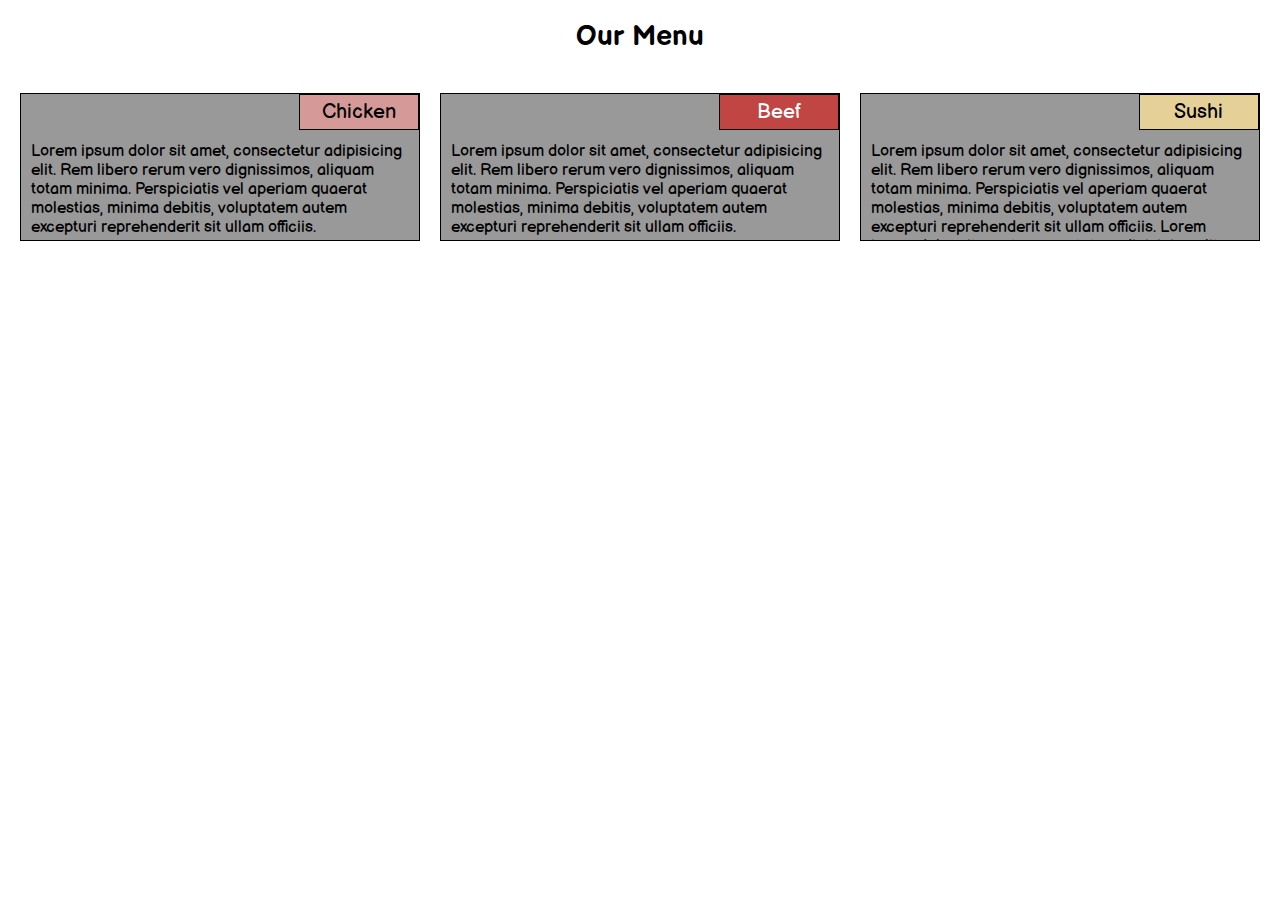
<file: module2-solution/index.html>
<!DOCTYPE html>
<html lang="en">
<head>
	<meta charset="UTF-8">
	<meta name="viewport" content="width=devide-width, initial-scale=1">
	<title>Module2-Solution</title>
	<link rel="stylesheet" href="styles.css">
	<link href="https://fonts.googleapis.com/css2?family=Balsamiq+Sans&display=swap" rel="stylesheet">
</head>
<body>
	<h1>Our Menu</h1>

<section>
<div class="col-lg-4 col-md-6"><p id="container1">
	<span id="title1">Chicken</span>
	<br>
	<br>
	Lorem ipsum dolor sit amet, consectetur adipisicing elit. Rem libero rerum vero dignissimos, aliquam totam minima. Perspiciatis vel aperiam quaerat molestias, minima debitis, voluptatem autem excepturi reprehenderit sit ullam officiis.

</p>
</div>

<div class="col-lg-4 col-md-6">
<p id="container2">
<span id="title2">Beef</span>
<br>
<br>
Lorem ipsum dolor sit amet, consectetur adipisicing elit. Rem libero rerum vero dignissimos, aliquam totam minima. Perspiciatis vel aperiam quaerat molestias, minima debitis, voluptatem autem excepturi reprehenderit sit ullam officiis.</p>
</div>

<div class="col-lg-4 col-md-12">
<p id="container3">
<span id="title3">Sushi</span>
<br>
<br>
	Lorem ipsum dolor sit amet, consectetur adipisicing elit. Rem libero rerum vero dignissimos, aliquam totam minima. Perspiciatis vel aperiam quaerat molestias, minima debitis, voluptatem autem excepturi reprehenderit sit ullam officiis.
Lorem ipsum dolor sit amet, consectetur adipisicing elit. Veniam labore, non in culpa! Error a rerum recusandae laudantium aspernatur aliquid eveniet, magni tempore minus, reprehenderit eligendi praesentium ipsa porro quia.
</p>
</div>
</section>
	
</body>
</html>
</file>
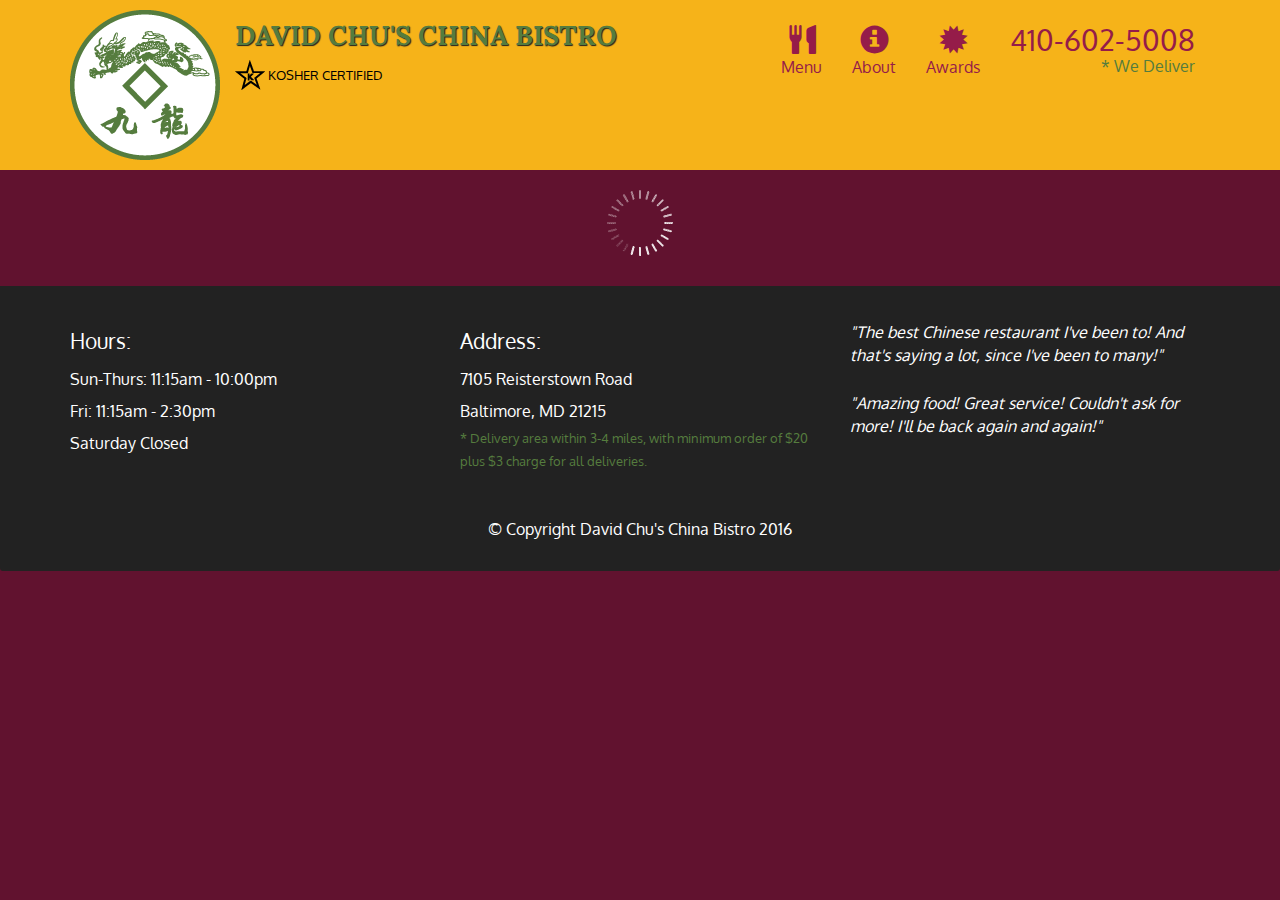
<file: module5-solution/index.html>
<!doctype html>
<html lang="en">
  <head>
    <meta charset="utf-8">
    <meta http-equiv="X-UA-Compatible" content="IE=edge">
    <meta name="viewport" content="width=device-width, initial-scale=1">
    <title>David Chu's China Bistro</title>
    <link rel="stylesheet" href="css/bootstrap.min.css">
    <link rel="stylesheet" href="css/styles.css">
    <link href='https://fonts.googleapis.com/css?family=Oxygen:400,300,700' rel='stylesheet' type='text/css'>
    <link href='https://fonts.googleapis.com/css?family=Lora' rel='stylesheet' type='text/css'>
  </head>
<body>
  <header>
    <nav id="header-nav" class="navbar navbar-default">
      <div class="container">
        <div class="navbar-header">
          <a href="index.html" class="pull-left visible-md visible-lg">
            <div id="logo-img" alt="Logo image"></div>
          </a>

          <div class="navbar-brand">
            <a href="index.html"><h1>David Chu's China Bistro</h1></a>
            <p>
              <img src="images/star-k-logo.png" alt="Kosher certification">
              <span>Kosher Certified</span>
            </p>
          </div>

          <button id="navbarToggle" type="button" class="navbar-toggle collapsed" data-toggle="collapse" data-target="#collapsable-nav" aria-expanded="false">
            <span class="sr-only">Toggle navigation</span>
            <span class="icon-bar"></span>
            <span class="icon-bar"></span>
            <span class="icon-bar"></span>
          </button>
        </div>
        
        <div id="collapsable-nav" class="collapse navbar-collapse">
           <ul id="nav-list" class="nav navbar-nav navbar-right">
            <li id="navHomeButton" class="visible-xs active">
              <a href="index.html">
                <span class="glyphicon glyphicon-home"></span> Home</a>
            </li>
            <li id="navMenuButton">
              <a href="#" onclick="$dc.loadMenuCategories();">
                <span class="glyphicon glyphicon-cutlery"></span><br class="hidden-xs"> Menu</a>
            </li>
            <li>
              <a href="#">
                <span class="glyphicon glyphicon-info-sign"></span><br class="hidden-xs"> About</a>
            </li>
            <li>
              <a href="#">
                <span class="glyphicon glyphicon-certificate"></span><br class="hidden-xs"> Awards</a>
            </li>
            <li id="phone" class="hidden-xs">
              <a href="tel:410-602-5008">
                <span>410-602-5008</span></a><div>* We Deliver</div>
            </li>
          </ul><!-- #nav-list -->
        </div><!-- .collapse .navbar-collapse -->
      </div><!-- .container -->
    </nav><!-- #header-nav -->
  </header>

  <div id="call-btn" class="visible-xs">
    <a class="btn" href="tel:410-602-5008">
    <span class="glyphicon glyphicon-earphone"></span>
    410-602-5008
    </a>
  </div>
  <div id="xs-deliver" class="text-center visible-xs">* We Deliver</div>

  <div id="main-content" class="container"></div>

  <footer class="panel-footer">
    <div class="container">
      <div class="row">
        <section id="hours" class="col-sm-4">
          <span>Hours:</span><br>
          Sun-Thurs: 11:15am - 10:00pm<br>
          Fri: 11:15am - 2:30pm<br>
          Saturday Closed
          <hr class="visible-xs">
        </section>
        <section id="address" class="col-sm-4">
          <span>Address:</span><br>
          7105 Reisterstown Road<br>
          Baltimore, MD 21215
          <p>* Delivery area within 3-4 miles, with minimum order of $20 plus $3 charge for all deliveries.</p>
          <hr class="visible-xs">
        </section>
        <section id="testimonials" class="col-sm-4">
          <p>"The best Chinese restaurant I've been to! And that's saying a lot, since I've been to many!"</p>
          <p>"Amazing food! Great service! Couldn't ask for more! I'll be back again and again!"</p>
        </section>
      </div>
      <div class="text-center">&copy; Copyright David Chu's China Bistro 2016</div>
    </div>
  </footer>

  <!-- jQuery (Bootstrap JS plugins depend on it) -->
  <script src="js/jquery-2.1.4.min.js"></script>
  <script src="js/bootstrap.min.js"></script>
  <script src="js/ajax-utils.js"></script>
  <script src="js/script.js"></script>
</body>
</html>
</file>
<file: module2-solution/styles.css>
* {
	box-sizing: border-box;
	margin: 0;
}

body {
	font-family: 'Balsamiq Sans', cursive;
}
h1 {
	text-align: center;
	margin-top: 20px;
	margin-bottom: 40px;
	font-size: 1.75em;
}

section {
margin-left: 20px;
}
div {
padding-right: 20px;
padding-bottom: 20px;
}
p {
	border: 1px solid black;
	background-color: #999999;
	padding: 10px;
	width: auto;
	height: 148px;
overflow: hidden;
text-overflow: ellipsis;
}

#container1 {
	position: relative;
}
#container2 {
	position: relative;
}
#container3 {
	position: relative;
}
span {
border: 1px solid black;
	text-align: center;
	padding: 5px;
	width: 120px;
	position: absolute;
		top: 0px;
	right: 0px;
	font-size: 1.25em;
}



#title1 {
	background-color: #D59998;
/*	top: 0px;
	right: 0px;*/
}

#title2 {
	background-color: #C14543;
	color: white;
}

#title3 {
	background-color: #E5D198;
}



@media (min-width: 992px) {
	.col-lg-4 {
		width: 33.33%;
		float: left;
	}
}

@media (min-width: 768px) and (max-width: 991px) {
	.col-md-6 {
		width: 50%;
		float: left;
	}
	.col-md-12 {
		width: 100%;
		float: left;

	}
}
</file>
<file: module5-solution/css/styles.css>
body {
  font-size: 16px;
  color: #fff;
  background-color: #61122f;
  font-family: 'Oxygen', sans-serif;
}

/** HEADER **/
#header-nav {
  background-color: #f6b319;
  border-radius: 0;
  border: 0;
}

#logo-img {
  background: url('../images/restaurant-logo_large.png') no-repeat;
  width: 150px;
  height: 150px;
  margin: 10px 15px 10px 0;
}

.navbar-brand {
  padding-top: 25px;
}
.navbar-brand h1 { /* Restaurant name */
  font-family: 'Lora', serif;
  color: #557c3e;
  font-size: 1.5em;
  text-transform: uppercase;
  font-weight: bold;
  text-shadow: 1px 1px 1px #222;
  margin-top: 0;
  margin-bottom: 0;
  line-height: .75;
}
.navbar-brand a:hover, .navbar-brand a:focus {
  text-decoration: none;
}
.navbar-brand p { /* Kosher cert */
  color: #000;
  text-transform: uppercase;
  font-size: .7em;
  margin-top: 15px;
}
.navbar-brand p span { /* Star-K */
  vertical-align: middle;
}

#nav-list {
  margin-top: 10px;
}
#nav-list a {
  color: #951C49;
  text-align: center;
}
#nav-list a:hover {
  background: #E7E7E7;
}
#nav-list a span {
  font-size: 1.8em;
}

#phone {
  margin-top: 5px;
}
#phone a { /* Phone number */
  text-align: right;
  padding-bottom: 0;
}
#phone div { /* We Deliver */
  color: #557c3e;
  text-align: right;
  padding-right: 15px;
}

.navbar-header button.navbar-toggle, .navbar-header .icon-bar {
  border: 1px solid #61122f;
}
.navbar-header button.navbar-toggle {
  clear: both;
  margin-top: -30px;
}
/* END HEADER */

/* FOOTER */
.panel-footer {
  margin-top: 30px;
  padding-top: 35px;
  padding-bottom: 30px;
  background-color: #222;
  border-top: 0;
}
.panel-footer div.row {
  margin-bottom: 35px;
}
#hours, #address {
  line-height: 2;
}
#hours > span, #address > span {
  font-size: 1.3em;
}
#address p {
  color: #557c3e;
  font-size: .8em;
  line-height: 1.8;
}
#testimonials {
  font-style: italic;
}
#testimonials p:nth-child(2) {
  margin-top: 25px;
}
/* END FOOTER */



/* HOME PAGE */
.container .jumbotron {
  box-shadow: 0 0 50px #3F0C1F;
  border: 2px solid #3F0C1F;
}

#menu-tile, #specials-tile, #map-tile {
  height: 250px;
  width: 100%;
  margin-bottom: 15px;
  position: relative;
  border: 2px solid #3F0C1F;
  overflow: hidden;
}
#menu-tile:hover, #specials-tile:hover, #map-tile:hover {
  box-shadow: 0 1px 5px 1px #cccccc;
}
#menu-tile {
  background: url('../images/menu-tile.jpg') no-repeat;
  background-position: center;
}
#specials-tile {
  background: url('../images/specials-tile.jpg') no-repeat;
  background-position: center;
}
#menu-tile span, #specials-tile span, #map-tile span {
  position: absolute;
  bottom: 0;
  right: 0;
  width: 100%;
  text-align: center;
  font-size: 1.6em;
  text-transform: uppercase;
  background-color: #000;
  color: #fff;
  opacity: .8;
}
/* END HOME PAGE */

/* MENU CATEGORIES PAGE */
.category-tile { 
  position: relative;
  border: 2px solid #3F0C1F;
  overflow: hidden;
  width: 200px;
  height: 200px;
  margin: 0 auto 15px;
}
.category-tile span {
  position: absolute;
  bottom: 0;
  right: 0;
  width: 100%;
  text-align: center;
  font-size: 1.2em;
  text-transform: uppercase;
  background-color: #000;
  color: #fff;
  opacity: .8;
}
.category-tile:hover {
  box-shadow: 0 1px 5px 1px #cccccc;
}

#menu-categories-title + div {
  margin-bottom: 50px;
}
/* END MENU CATEGORIES PAGE */

/* SINGLE CATEGORY PAGE */
.menu-item-tile {
  margin-bottom: 25px;
}
.menu-item-tile hr {
  width: 80%;
}
.menu-item-tile .menu-item-price {
  font-size: 1.1em;
  text-align: right;
  margin-top: -15px;
  margin-right: -15px;
}
.menu-item-tile .menu-item-price span {
  font-size: .6em;
}
.menu-item-photo {
  position: relative;
  border: 2px solid #3F0C1F; 
  overflow: hidden;
  padding: 0;
  margin-right: -15px;
  margin-left: auto;
  margin-bottom: 20px;
  max-width: 250px;
}
.menu-item-photo div {
  position: absolute;
  bottom: 0;
  right: 0;
  width: 80px;
  background-color: #557c3e;
  text-align: center;
}
.menu-item-description {
  padding-right: 30px;
}
h3.menu-item-title {
  margin: 0 0 10px;
}
.menu-item-details {
  font-size: .9em;
  font-style: italic;
}
/* END SINGLE CATEGORY PAGE */


/********** Large devices only **********/
@media (min-width: 1200px) {
  .container .jumbotron {
    background: url('../images/jumbotron_1200.jpg') no-repeat;
    height: 675px;
  }
}

/********** Medium devices only **********/
@media (min-width: 992px) and (max-width: 1199px) {
  /* Header */
  #logo-img {
    background: url('../images/restaurant-logo_medium.png') no-repeat;
    width: 100px;
    height: 100px;
    margin: 5px 5px 5px 0;
  }
  /* End Header */

  /* Home Page */
  .container .jumbotron {
    background: url('../images/jumbotron_992.jpg') no-repeat;
    height: 558px;
  }
  /* End Home Page */
}

/********** Small devices only **********/
@media (min-width: 768px) and (max-width: 991px) {
  /* Home Page */
  .container .jumbotron {
    background: url('../images/jumbotron_768.jpg') no-repeat;
    height: 432px;
  }
  /* End Home Page */
}

/********** Extra small devices only **********/
@media (max-width: 767px) {
  /* Header */
  .navbar-brand {
    padding-top: 10px;
    height: 80px;
  }
  .navbar-brand h1 { /* Restaurant name */
    padding-top: 10px;
    font-size: 5vw; /* 1vw = 1% of viewport width */
  }
  .navbar-brand p { /* Kosher cert */
    font-size: .6em;
    margin-top: 12px;
  }
  .navbar-brand p img { /* Star-K */
    height: 20px;
  }

  #collapsable-nav a { /* Collapsed nav menu text */
    font-size: 1.2em;
  }
  #collapsable-nav a span { /* Collapsed nav menu glyph */
    font-size: 1em;
    margin-right: 5px;
  }

  #call-btn > a {
    font-size: 1.5em;
    display: block;
    margin: 0 20px;
    padding: 10px;
    border: 2px solid #fff;
    background-color: #f6b319;
    color: #951c49;
  }
  #xs-deliver {
    margin-top: 5px;
    font-size: .7em;
    letter-spacing: .1em;
    text-transform: uppercase;
  }
  /* End Header */

  /* Footer */
  .panel-footer section {
    margin-bottom: 30px;
    text-align: center;
  }
  .panel-footer section:nth-child(3) {
    margin-bottom: 0; /* margin already exists on the whole row */
  }
  .panel-footer section hr {
    width: 50%;
  }
  /* End Footer */

  /* Home Page */
  .container .jumbotron {
    margin-top: 30px;
    padding: 0;
  }
  #menu-tile, #specials-tile {
    width: 360px;
    margin: 0 auto 15px;
  }

  .menu-item-photo {
    margin-right: auto;
  }
  .menu-item-tile .menu-item-price {
    text-align: center;
  }
  .menu-item-description {
    text-align: center;;
  }
}


/********** Super extra small devices Only :-) (e.g., iPhone 4) **********/
@media (max-width: 479px) {
  /* Header */
  .navbar-brand h1 { /* Restaurant name */
    padding-top: 5px;
    font-size: 6vw;
  }
  /* End Header */
  
  /* Home page */
  #menu-tile, #specials-tile {
    width: 280px;
    margin: 0 auto 15px;
  }

  .col-xxs-12 {
    position: relative;
    min-height: 1px;
    padding-right: 15px;
    padding-left: 15px;
    float: left;
    width: 100%;
  }
}
</file>
